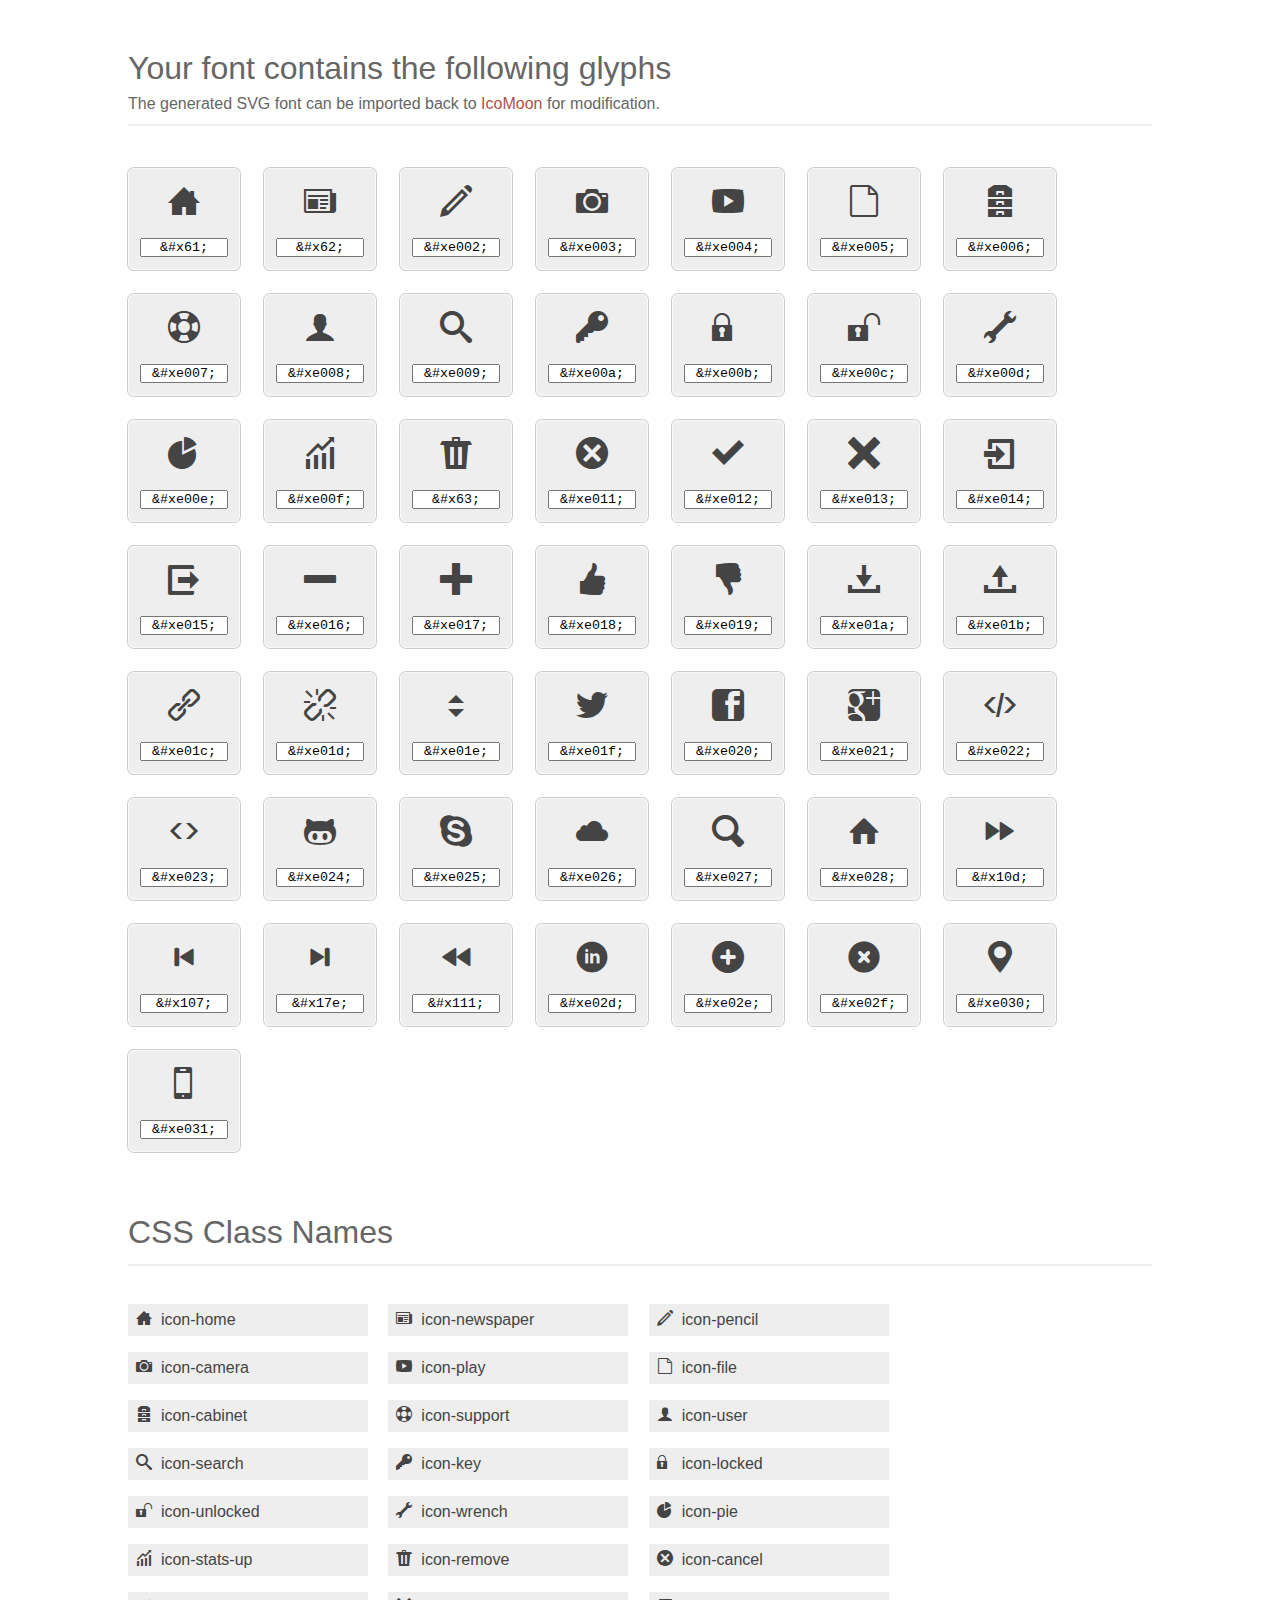
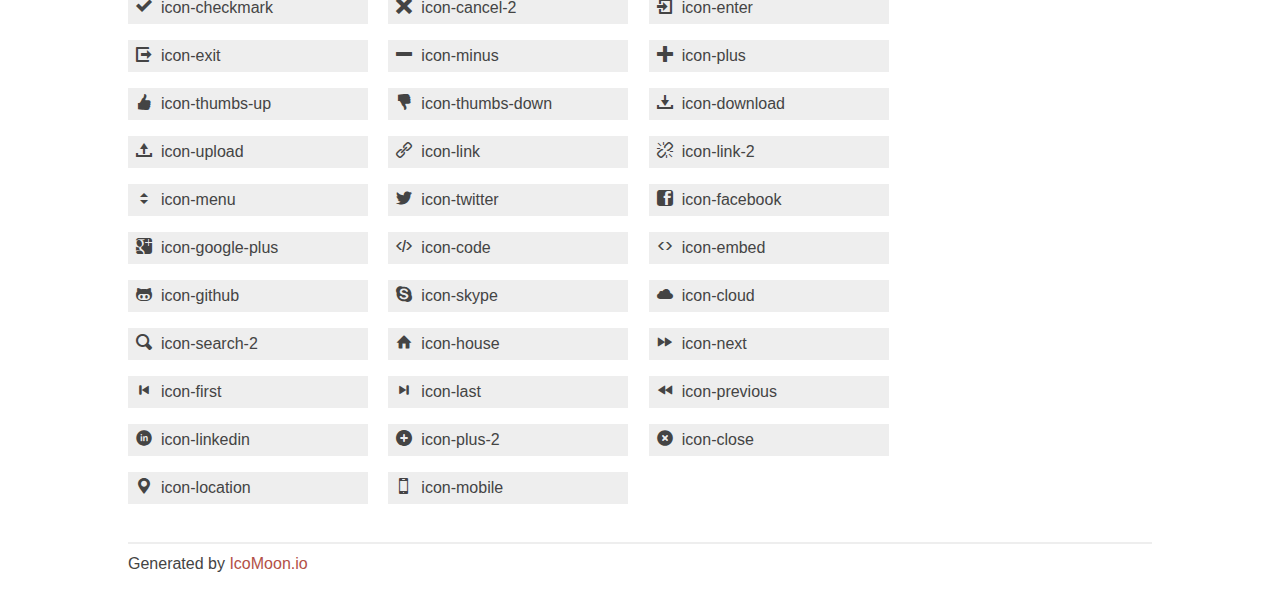
<file: icons/index.html>
<!doctype html>
<html>
<head>
<title>Your Font/Glyphs</title>
<link rel="stylesheet" href="style.css" />
<!--[if lte IE 7]><script src="lte-ie7.js"></script><![endif]-->
<style>
	section, header, footer {display: block;}
	body {
		font-family: sans-serif;
		color: #444;
		line-height: 1.5;
		font-size: 1em;
	}
	* {
		-moz-box-sizing: border-box;
		-webkit-box-sizing: border-box;
		box-sizing: border-box;
		margin: 0;
		padding: 0;
	}
	.glyph {
		float: left;
		text-align: center;
		background: #eee;
		padding: .75em;
		margin: .75em 1.5em .75em 0;
		width: 7em;
		border-radius: .375em;
		box-shadow: inset 0 0 0 1px #f8f8f8, 0 0 0 1px #CCC;
	}
	.glyph input {
		width: 100%;
		text-align: center;
		font-family: consolas, monospace;
	}
	.glyph input, .mtm {
		margin-top: .75em;
	}
	.w-main {
		width: 80%;
	}
	.centered {
		margin-left: auto;
		margin-right: auto;
	}
	.fs1 {
		font-size: 2em;
	}
	header {
		margin: 2em 0;
		padding-bottom: .5em;
		color: #666;
		box-shadow: 0 2px #eee;
	}
	header h1 {
		font-size: 2em;
		font-weight: normal;
	}
	.clearfix:before, .clearfix:after { content: ""; display: table; }
	.clearfix:after, .clear { clear: both; }
	footer {
		margin-top: 2em;
		padding: .5em 0;
		box-shadow: 0 -2px #eee;
	}
	a, a:visited {
		color: #B35047;
		text-decoration: none;
	}
	a:hover, a:focus {color: #000;}
	.box1 {
		display: inline-block;
		width: 15em;
		padding: .25em .5em;
		background: #eee;
		margin: .5em 1em .5em 0;
	}
</style>
</head>
<body>
	<div class="w-main centered">
	<section class="mtm clearfix" id="glyphs">
	<header>
		<h1>Your font contains the following glyphs</h1>
		<p>The generated SVG font can be imported back to <a href="http://icomoon.io/app">IcoMoon</a> for modification.</p>
	</header>
	<div class="glyph">
		<div class="fs1" aria-hidden="true" data-icon="&#x61;"></div>
		<input type="text" readonly="readonly" value="&amp;#x61;" />
	</div>
	<div class="glyph">
		<div class="fs1" aria-hidden="true" data-icon="&#x62;"></div>
		<input type="text" readonly="readonly" value="&amp;#x62;" />
	</div>
	<div class="glyph">
		<div class="fs1" aria-hidden="true" data-icon="&#xe002;"></div>
		<input type="text" readonly="readonly" value="&amp;#xe002;" />
	</div>
	<div class="glyph">
		<div class="fs1" aria-hidden="true" data-icon="&#xe003;"></div>
		<input type="text" readonly="readonly" value="&amp;#xe003;" />
	</div>
	<div class="glyph">
		<div class="fs1" aria-hidden="true" data-icon="&#xe004;"></div>
		<input type="text" readonly="readonly" value="&amp;#xe004;" />
	</div>
	<div class="glyph">
		<div class="fs1" aria-hidden="true" data-icon="&#xe005;"></div>
		<input type="text" readonly="readonly" value="&amp;#xe005;" />
	</div>
	<div class="glyph">
		<div class="fs1" aria-hidden="true" data-icon="&#xe006;"></div>
		<input type="text" readonly="readonly" value="&amp;#xe006;" />
	</div>
	<div class="glyph">
		<div class="fs1" aria-hidden="true" data-icon="&#xe007;"></div>
		<input type="text" readonly="readonly" value="&amp;#xe007;" />
	</div>
	<div class="glyph">
		<div class="fs1" aria-hidden="true" data-icon="&#xe008;"></div>
		<input type="text" readonly="readonly" value="&amp;#xe008;" />
	</div>
	<div class="glyph">
		<div class="fs1" aria-hidden="true" data-icon="&#xe009;"></div>
		<input type="text" readonly="readonly" value="&amp;#xe009;" />
	</div>
	<div class="glyph">
		<div class="fs1" aria-hidden="true" data-icon="&#xe00a;"></div>
		<input type="text" readonly="readonly" value="&amp;#xe00a;" />
	</div>
	<div class="glyph">
		<div class="fs1" aria-hidden="true" data-icon="&#xe00b;"></div>
		<input type="text" readonly="readonly" value="&amp;#xe00b;" />
	</div>
	<div class="glyph">
		<div class="fs1" aria-hidden="true" data-icon="&#xe00c;"></div>
		<input type="text" readonly="readonly" value="&amp;#xe00c;" />
	</div>
	<div class="glyph">
		<div class="fs1" aria-hidden="true" data-icon="&#xe00d;"></div>
		<input type="text" readonly="readonly" value="&amp;#xe00d;" />
	</div>
	<div class="glyph">
		<div class="fs1" aria-hidden="true" data-icon="&#xe00e;"></div>
		<input type="text" readonly="readonly" value="&amp;#xe00e;" />
	</div>
	<div class="glyph">
		<div class="fs1" aria-hidden="true" data-icon="&#xe00f;"></div>
		<input type="text" readonly="readonly" value="&amp;#xe00f;" />
	</div>
	<div class="glyph">
		<div class="fs1" aria-hidden="true" data-icon="&#x63;"></div>
		<input type="text" readonly="readonly" value="&amp;#x63;" />
	</div>
	<div class="glyph">
		<div class="fs1" aria-hidden="true" data-icon="&#xe011;"></div>
		<input type="text" readonly="readonly" value="&amp;#xe011;" />
	</div>
	<div class="glyph">
		<div class="fs1" aria-hidden="true" data-icon="&#xe012;"></div>
		<input type="text" readonly="readonly" value="&amp;#xe012;" />
	</div>
	<div class="glyph">
		<div class="fs1" aria-hidden="true" data-icon="&#xe013;"></div>
		<input type="text" readonly="readonly" value="&amp;#xe013;" />
	</div>
	<div class="glyph">
		<div class="fs1" aria-hidden="true" data-icon="&#xe014;"></div>
		<input type="text" readonly="readonly" value="&amp;#xe014;" />
	</div>
	<div class="glyph">
		<div class="fs1" aria-hidden="true" data-icon="&#xe015;"></div>
		<input type="text" readonly="readonly" value="&amp;#xe015;" />
	</div>
	<div class="glyph">
		<div class="fs1" aria-hidden="true" data-icon="&#xe016;"></div>
		<input type="text" readonly="readonly" value="&amp;#xe016;" />
	</div>
	<div class="glyph">
		<div class="fs1" aria-hidden="true" data-icon="&#xe017;"></div>
		<input type="text" readonly="readonly" value="&amp;#xe017;" />
	</div>
	<div class="glyph">
		<div class="fs1" aria-hidden="true" data-icon="&#xe018;"></div>
		<input type="text" readonly="readonly" value="&amp;#xe018;" />
	</div>
	<div class="glyph">
		<div class="fs1" aria-hidden="true" data-icon="&#xe019;"></div>
		<input type="text" readonly="readonly" value="&amp;#xe019;" />
	</div>
	<div class="glyph">
		<div class="fs1" aria-hidden="true" data-icon="&#xe01a;"></div>
		<input type="text" readonly="readonly" value="&amp;#xe01a;" />
	</div>
	<div class="glyph">
		<div class="fs1" aria-hidden="true" data-icon="&#xe01b;"></div>
		<input type="text" readonly="readonly" value="&amp;#xe01b;" />
	</div>
	<div class="glyph">
		<div class="fs1" aria-hidden="true" data-icon="&#xe01c;"></div>
		<input type="text" readonly="readonly" value="&amp;#xe01c;" />
	</div>
	<div class="glyph">
		<div class="fs1" aria-hidden="true" data-icon="&#xe01d;"></div>
		<input type="text" readonly="readonly" value="&amp;#xe01d;" />
	</div>
	<div class="glyph">
		<div class="fs1" aria-hidden="true" data-icon="&#xe01e;"></div>
		<input type="text" readonly="readonly" value="&amp;#xe01e;" />
	</div>
	<div class="glyph">
		<div class="fs1" aria-hidden="true" data-icon="&#xe01f;"></div>
		<input type="text" readonly="readonly" value="&amp;#xe01f;" />
	</div>
	<div class="glyph">
		<div class="fs1" aria-hidden="true" data-icon="&#xe020;"></div>
		<input type="text" readonly="readonly" value="&amp;#xe020;" />
	</div>
	<div class="glyph">
		<div class="fs1" aria-hidden="true" data-icon="&#xe021;"></div>
		<input type="text" readonly="readonly" value="&amp;#xe021;" />
	</div>
	<div class="glyph">
		<div class="fs1" aria-hidden="true" data-icon="&#xe022;"></div>
		<input type="text" readonly="readonly" value="&amp;#xe022;" />
	</div>
	<div class="glyph">
		<div class="fs1" aria-hidden="true" data-icon="&#xe023;"></div>
		<input type="text" readonly="readonly" value="&amp;#xe023;" />
	</div>
	<div class="glyph">
		<div class="fs1" aria-hidden="true" data-icon="&#xe024;"></div>
		<input type="text" readonly="readonly" value="&amp;#xe024;" />
	</div>
	<div class="glyph">
		<div class="fs1" aria-hidden="true" data-icon="&#xe025;"></div>
		<input type="text" readonly="readonly" value="&amp;#xe025;" />
	</div>
	<div class="glyph">
		<div class="fs1" aria-hidden="true" data-icon="&#xe026;"></div>
		<input type="text" readonly="readonly" value="&amp;#xe026;" />
	</div>
	<div class="glyph">
		<div class="fs1" aria-hidden="true" data-icon="&#xe027;"></div>
		<input type="text" readonly="readonly" value="&amp;#xe027;" />
	</div>
	<div class="glyph">
		<div class="fs1" aria-hidden="true" data-icon="&#xe028;"></div>
		<input type="text" readonly="readonly" value="&amp;#xe028;" />
	</div>
	<div class="glyph">
		<div class="fs1" aria-hidden="true" data-icon="&#x10d;"></div>
		<input type="text" readonly="readonly" value="&amp;#x10d;" />
	</div>
	<div class="glyph">
		<div class="fs1" aria-hidden="true" data-icon="&#x107;"></div>
		<input type="text" readonly="readonly" value="&amp;#x107;" />
	</div>
	<div class="glyph">
		<div class="fs1" aria-hidden="true" data-icon="&#x17e;"></div>
		<input type="text" readonly="readonly" value="&amp;#x17e;" />
	</div>
	<div class="glyph">
		<div class="fs1" aria-hidden="true" data-icon="&#x111;"></div>
		<input type="text" readonly="readonly" value="&amp;#x111;" />
	</div>
	<div class="glyph">
		<div class="fs1" aria-hidden="true" data-icon="&#xe02d;"></div>
		<input type="text" readonly="readonly" value="&amp;#xe02d;" />
	</div>
	<div class="glyph">
		<div class="fs1" aria-hidden="true" data-icon="&#xe02e;"></div>
		<input type="text" readonly="readonly" value="&amp;#xe02e;" />
	</div>
	<div class="glyph">
		<div class="fs1" aria-hidden="true" data-icon="&#xe02f;"></div>
		<input type="text" readonly="readonly" value="&amp;#xe02f;" />
	</div>
	<div class="glyph">
		<div class="fs1" aria-hidden="true" data-icon="&#xe030;"></div>
		<input type="text" readonly="readonly" value="&amp;#xe030;" />
	</div>
	<div class="glyph">
		<div class="fs1" aria-hidden="true" data-icon="&#xe031;"></div>
		<input type="text" readonly="readonly" value="&amp;#xe031;" />
	</div>
	</section>
	<div class="clear"></div>
	<section class="mtm clearfix" id="glyphs">
	<header>
		<h1>CSS Class Names</h1>
	</header>
	<span class="box1">
		<span aria-hidden="true" class="icon-home"></span>
		&nbsp;icon-home
	</span>
	<span class="box1">
		<span aria-hidden="true" class="icon-newspaper"></span>
		&nbsp;icon-newspaper
	</span>
	<span class="box1">
		<span aria-hidden="true" class="icon-pencil"></span>
		&nbsp;icon-pencil
	</span>
	<span class="box1">
		<span aria-hidden="true" class="icon-camera"></span>
		&nbsp;icon-camera
	</span>
	<span class="box1">
		<span aria-hidden="true" class="icon-play"></span>
		&nbsp;icon-play
	</span>
	<span class="box1">
		<span aria-hidden="true" class="icon-file"></span>
		&nbsp;icon-file
	</span>
	<span class="box1">
		<span aria-hidden="true" class="icon-cabinet"></span>
		&nbsp;icon-cabinet
	</span>
	<span class="box1">
		<span aria-hidden="true" class="icon-support"></span>
		&nbsp;icon-support
	</span>
	<span class="box1">
		<span aria-hidden="true" class="icon-user"></span>
		&nbsp;icon-user
	</span>
	<span class="box1">
		<span aria-hidden="true" class="icon-search"></span>
		&nbsp;icon-search
	</span>
	<span class="box1">
		<span aria-hidden="true" class="icon-key"></span>
		&nbsp;icon-key
	</span>
	<span class="box1">
		<span aria-hidden="true" class="icon-locked"></span>
		&nbsp;icon-locked
	</span>
	<span class="box1">
		<span aria-hidden="true" class="icon-unlocked"></span>
		&nbsp;icon-unlocked
	</span>
	<span class="box1">
		<span aria-hidden="true" class="icon-wrench"></span>
		&nbsp;icon-wrench
	</span>
	<span class="box1">
		<span aria-hidden="true" class="icon-pie"></span>
		&nbsp;icon-pie
	</span>
	<span class="box1">
		<span aria-hidden="true" class="icon-stats-up"></span>
		&nbsp;icon-stats-up
	</span>
	<span class="box1">
		<span aria-hidden="true" class="icon-remove"></span>
		&nbsp;icon-remove
	</span>
	<span class="box1">
		<span aria-hidden="true" class="icon-cancel"></span>
		&nbsp;icon-cancel
	</span>
	<span class="box1">
		<span aria-hidden="true" class="icon-checkmark"></span>
		&nbsp;icon-checkmark
	</span>
	<span class="box1">
		<span aria-hidden="true" class="icon-cancel-2"></span>
		&nbsp;icon-cancel-2
	</span>
	<span class="box1">
		<span aria-hidden="true" class="icon-enter"></span>
		&nbsp;icon-enter
	</span>
	<span class="box1">
		<span aria-hidden="true" class="icon-exit"></span>
		&nbsp;icon-exit
	</span>
	<span class="box1">
		<span aria-hidden="true" class="icon-minus"></span>
		&nbsp;icon-minus
	</span>
	<span class="box1">
		<span aria-hidden="true" class="icon-plus"></span>
		&nbsp;icon-plus
	</span>
	<span class="box1">
		<span aria-hidden="true" class="icon-thumbs-up"></span>
		&nbsp;icon-thumbs-up
	</span>
	<span class="box1">
		<span aria-hidden="true" class="icon-thumbs-down"></span>
		&nbsp;icon-thumbs-down
	</span>
	<span class="box1">
		<span aria-hidden="true" class="icon-download"></span>
		&nbsp;icon-download
	</span>
	<span class="box1">
		<span aria-hidden="true" class="icon-upload"></span>
		&nbsp;icon-upload
	</span>
	<span class="box1">
		<span aria-hidden="true" class="icon-link"></span>
		&nbsp;icon-link
	</span>
	<span class="box1">
		<span aria-hidden="true" class="icon-link-2"></span>
		&nbsp;icon-link-2
	</span>
	<span class="box1">
		<span aria-hidden="true" class="icon-menu"></span>
		&nbsp;icon-menu
	</span>
	<span class="box1">
		<span aria-hidden="true" class="icon-twitter"></span>
		&nbsp;icon-twitter
	</span>
	<span class="box1">
		<span aria-hidden="true" class="icon-facebook"></span>
		&nbsp;icon-facebook
	</span>
	<span class="box1">
		<span aria-hidden="true" class="icon-google-plus"></span>
		&nbsp;icon-google-plus
	</span>
	<span class="box1">
		<span aria-hidden="true" class="icon-code"></span>
		&nbsp;icon-code
	</span>
	<span class="box1">
		<span aria-hidden="true" class="icon-embed"></span>
		&nbsp;icon-embed
	</span>
	<span class="box1">
		<span aria-hidden="true" class="icon-github"></span>
		&nbsp;icon-github
	</span>
	<span class="box1">
		<span aria-hidden="true" class="icon-skype"></span>
		&nbsp;icon-skype
	</span>
	<span class="box1">
		<span aria-hidden="true" class="icon-cloud"></span>
		&nbsp;icon-cloud
	</span>
	<span class="box1">
		<span aria-hidden="true" class="icon-search-2"></span>
		&nbsp;icon-search-2
	</span>
	<span class="box1">
		<span aria-hidden="true" class="icon-house"></span>
		&nbsp;icon-house
	</span>
	<span class="box1">
		<span aria-hidden="true" class="icon-next"></span>
		&nbsp;icon-next
	</span>
	<span class="box1">
		<span aria-hidden="true" class="icon-first"></span>
		&nbsp;icon-first
	</span>
	<span class="box1">
		<span aria-hidden="true" class="icon-last"></span>
		&nbsp;icon-last
	</span>
	<span class="box1">
		<span aria-hidden="true" class="icon-previous"></span>
		&nbsp;icon-previous
	</span>
	<span class="box1">
		<span aria-hidden="true" class="icon-linkedin"></span>
		&nbsp;icon-linkedin
	</span>
	<span class="box1">
		<span aria-hidden="true" class="icon-plus-2"></span>
		&nbsp;icon-plus-2
	</span>
	<span class="box1">
		<span aria-hidden="true" class="icon-close"></span>
		&nbsp;icon-close
	</span>
	<span class="box1">
		<span aria-hidden="true" class="icon-location"></span>
		&nbsp;icon-location
	</span>
	<span class="box1">
		<span aria-hidden="true" class="icon-mobile"></span>
		&nbsp;icon-mobile
	</span>
	</section>
	<footer>
		<p>Generated by <a href="http://icomoon.io">IcoMoon.io</a></p>
	</footer>
	</div>
	<script>
	document.getElementById("glyphs").addEventListener("click", function(e) {
		var target = e.target;
		if (target.tagName === "INPUT") {
			target.select();
		}
	});
	</script>
</body>
</html>
</file>
<file: icons/style.css>
@font-face {
	font-family: 'icomoon';
	src:url('fonts/icomoon.eot');
	src:url('fonts/icomoon.eot?#iefix') format('embedded-opentype'),
		url('fonts/icomoon.svg#icomoon') format('svg'),
		url('fonts/icomoon.woff') format('woff'),
		url('fonts/icomoon.ttf') format('truetype');
	font-weight: normal;
	font-style: normal;
}

/* Use the following CSS code if you want to use data attributes for inserting your icons */
[data-icon]:before {
	font-family: 'icomoon';
	content: attr(data-icon);
	speak: none;
	font-weight: normal;
	line-height: 1;
	-webkit-font-smoothing: antialiased;
}

/* Use the following CSS code if you want to have a class per icon */
[class^="icon-"]:before, [class*=" icon-"]:before {
	font-family: 'icomoon';
	font-style: normal;
	speak: none;
	font-weight: normal;
	line-height: 1;
	-webkit-font-smoothing: antialiased;
}
.icon-home:before {
	content: "\61";
}
.icon-newspaper:before {
	content: "\62";
}
.icon-pencil:before {
	content: "\e002";
}
.icon-camera:before {
	content: "\e003";
}
.icon-play:before {
	content: "\e004";
}
.icon-file:before {
	content: "\e005";
}
.icon-cabinet:before {
	content: "\e006";
}
.icon-support:before {
	content: "\e007";
}
.icon-user:before {
	content: "\e008";
}
.icon-search:before {
	content: "\e009";
}
.icon-key:before {
	content: "\e00a";
}
.icon-locked:before {
	content: "\e00b";
}
.icon-unlocked:before {
	content: "\e00c";
}
.icon-wrench:before {
	content: "\e00d";
}
.icon-pie:before {
	content: "\e00e";
}
.icon-stats-up:before {
	content: "\e00f";
}
.icon-remove:before {
	content: "\63";
}
.icon-cancel:before {
	content: "\e011";
}
.icon-checkmark:before {
	content: "\e012";
}
.icon-cancel-2:before {
	content: "\e013";
}
.icon-enter:before {
	content: "\e014";
}
.icon-exit:before {
	content: "\e015";
}
.icon-minus:before {
	content: "\e016";
}
.icon-plus:before {
	content: "\e017";
}
.icon-thumbs-up:before {
	content: "\e018";
}
.icon-thumbs-down:before {
	content: "\e019";
}
.icon-download:before {
	content: "\e01a";
}
.icon-upload:before {
	content: "\e01b";
}
.icon-link:before {
	content: "\e01c";
}
.icon-link-2:before {
	content: "\e01d";
}
.icon-menu:before {
	content: "\e01e";
}
.icon-twitter:before {
	content: "\e01f";
}
.icon-facebook:before {
	content: "\e020";
}
.icon-google-plus:before {
	content: "\e021";
}
.icon-code:before {
	content: "\e022";
}
.icon-embed:before {
	content: "\e023";
}
.icon-github:before {
	content: "\e024";
}
.icon-skype:before {
	content: "\e025";
}
.icon-cloud:before {
	content: "\e026";
}
.icon-search-2:before {
	content: "\e027";
}
.icon-house:before {
	content: "\e028";
}
.icon-next:before {
	content: "\10d";
}
.icon-first:before {
	content: "\107";
}
.icon-last:before {
	content: "\17e";
}
.icon-previous:before {
	content: "\111";
}
.icon-linkedin:before {
	content: "\e02d";
}
.icon-plus-2:before {
	content: "\e02e";
}
.icon-close:before {
	content: "\e02f";
}
.icon-location:before {
	content: "\e030";
}
.icon-mobile:before {
	content: "\e031";
}
</file>
